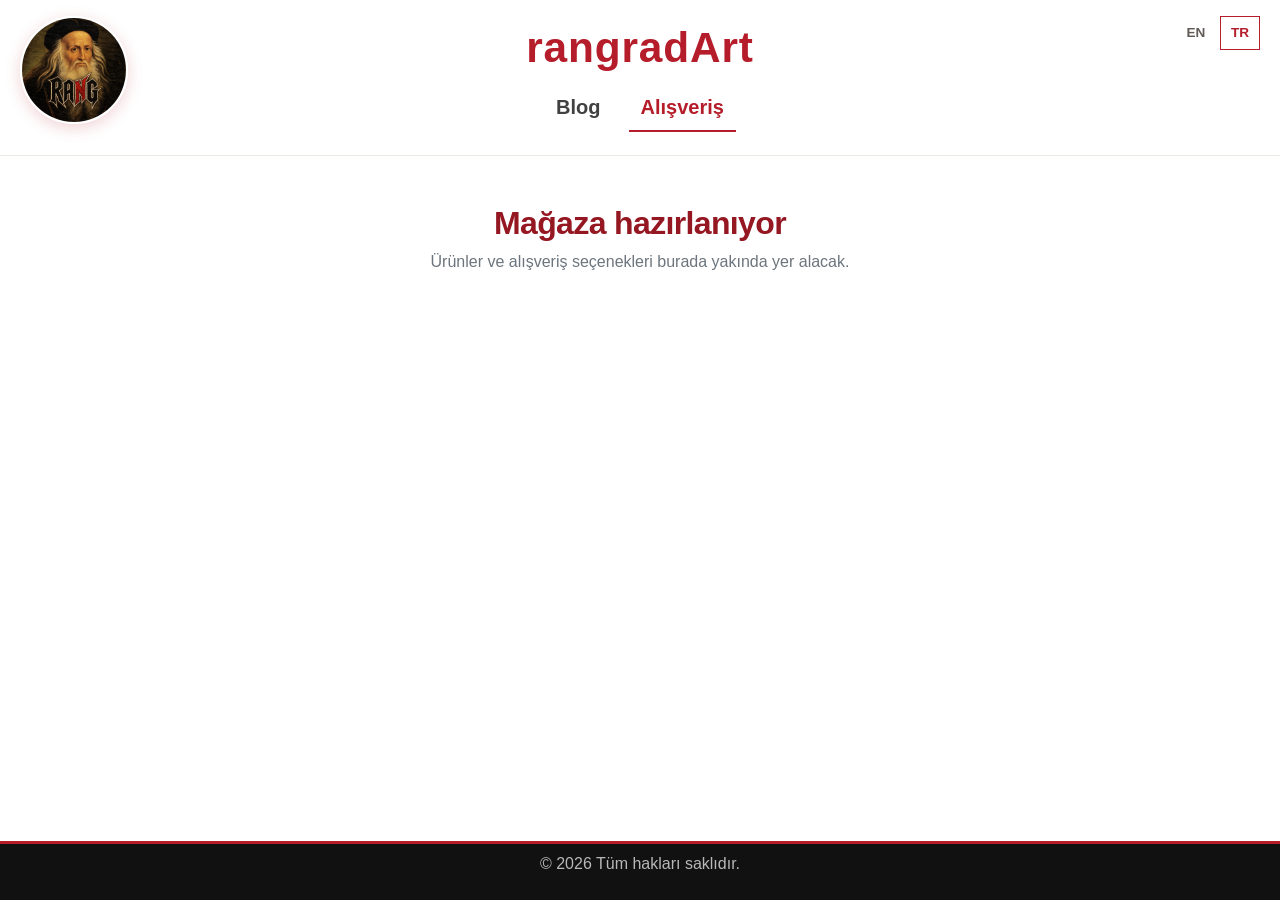
<file: shop.html>
<!DOCTYPE html>
<html lang="tr">
<head>
    <title data-i18n="titleShop">Alışveriş | rangradArt</title>
    <meta charset="utf-8">
    <meta name="viewport" content="width=device-width, initial-scale=1.0">
    <meta name="description" content="rangradArt mağazasını keşfedin." data-i18n-content="descriptionShop">
    <link rel="shortcut icon" href="images/leokirmizi.png">
    <link rel="stylesheet" href="https://stackpath.bootstrapcdn.com/bootstrap/4.4.1/css/bootstrap.min.css" integrity="sha384-Vkoo8x4CGsO3+Hhxv8T/Q5PaXtkKtu6ug5TOeNV6gBiFeWPGFN9MuhOf23Q9Ifjh" crossorigin="anonymous">
    <link rel="stylesheet" href="css/style.css">
</head>
<body>
    <header class="header">
        <a class="site-logo" href="index.html" aria-label="rangradArt ana sayfa" data-i18n-aria-label="brandHome">
            <img src="images/leokirmizi.png" alt="">
        </a>
        <a class="site-title" href="index.html">rangradArt</a>
        <div class="language-switch" role="group" aria-label="Dil seçimi" data-i18n-aria-label="languageSelect">
            <button type="button" data-language="en" aria-pressed="false">EN</button>
            <button type="button" data-language="tr" aria-pressed="true">TR</button>
        </div>
        <nav class="navbar navbar-expand-lg" aria-label="Ana menü" data-i18n-aria-label="mainMenu">
            <ul class="navbar-nav">
                <li class="nav-item">
                    <a class="nav-link" href="blog.html" data-i18n="navBlog">Blog</a>
                </li>
                <li class="nav-item active">
                    <a class="nav-link" href="shop.html" aria-current="page" data-i18n="navShop">Alışveriş</a>
                </li>
            </ul>
        </nav>
    </header>
    <div class="main-wrapper">
        <main class="content px-3 py-5">
            <div class="container text-center">
                <h2 data-i18n="shopComingSoon">Mağaza hazırlanıyor</h2>
                <p class="text-muted" data-i18n="shopDescription">Ürünler ve alışveriş seçenekleri burada yakında yer alacak.</p>
            </div>
        </main>
        <footer class="footer text-center py-2 theme-bg-dark">
            <p class="copyright" data-i18n="copyright">&copy; 2026 Tüm hakları saklıdır.</p>
        </footer>
    </div>
    <script src="js/i18n.js"></script>
</body>
</html>
</file>
<file: css/style.css>
:root {
    --blue: #111111;
    --indigo: #111111;
    --purple: #111111;
    --pink: #111111;
    --red: #b51d2a;
    --orange: #111111;
    --yellow: #111111;
    --green: #111111;
    --teal: #111111;
    --cyan: #111111;
    --white: #ffffff;
    --gray: #6b6b6b;
    --gray-dark: #1a1a1a;
    --primary: #b51d2a;
    --secondary: #2d2d2d;
    --success: #111111;
    --info: #111111;
    --warning: #111111;
    --danger: #b51d2a;
    --light: #f3f3f1;
    --lightgray: #eeeeee;
    --dark: #111111;
    --breakpoint-xs: 0;
    --breakpoint-sm: 576px;
    --breakpoint-md: 768px;
    --breakpoint-lg: 992px;
    --breakpoint-xl: 1200px;
    --font-family-sans-serif: Gotham, "Gotham Book", Arial, sans-serif;
    --font-family-monospace: SFMono-Regular, Menlo, Monaco, Consolas, "Liberation Mono", "Courier New", monospace;
    /* Font Sizes */
    --font-normal: 1em;
    --font-small: 0.8125rem;
    --content-max-width: 860px;
}

*,
*::before,
*::after {
    box-sizing: border-box
}

html {
    line-height: 1.15;
}
body {
    min-height: 100vh;
    display: flex;
    flex-direction: column;
    color: var(--secondary);
    overflow-x: hidden;
    background: #f7f7f5;
    font-family: Gotham, "Gotham Book", Arial, sans-serif;
}
a{
    color: var(--gray-dark);
}
h1,
h2,
h3,
h4,
h5,
h6 {
    color: var(--gray-dark);
    font-weight: 700;
    letter-spacing: -0.02em;
}

.btn {
    font-weight: 700;
    padding: .625rem 1.2rem;
    height: auto;
    transition: all 0.2s ease-in-out;
    border-radius: 0;
}


.btn:focus,
.btn.focus {
    box-shadow: none !important
}

.btn-primary {
    color: #fff;
    background: var(--primary);
    border-color: var(--primary);
}

.btn-primary:hover {
    background: #941722;
    border-color: #941722;
}

.form-control {
    padding-top: 0.875rem;
    padding-bottom: 0.875rem;
    height: 2.75rem;
    border-color: #e5e5e5;
    border-radius: 0;
    background: #fff;
}

.form-control:focus {
    border-color: #b51d2a;
    box-shadow: 0 0 0 .2rem rgba(181, 29, 42, .15);
}

.theme-bg-light {
    background: #f4f4f2 !important
}

.theme-bg-dark {
    background: #111111 !important
}

.header {
    position: relative;
    z-index: 1000;
    width: 100%;
    min-height: 156px;
    background: #ffffff;
    color: var(--gray-dark);
    border-bottom: 1px solid #eceae5;
    text-align: center;
}

.header .site-logo {
    position: absolute;
    top: 1rem;
    left: 1.25rem;
    display: block;
    width: 108px;
    height: 108px;
    overflow: hidden;
    border: 2px solid #fff;
    border-radius: 50%;
    box-shadow: 0 4px 16px rgba(181, 29, 42, .2);
}

.header .site-logo img {
    display: block;
    width: 100%;
    height: 100%;
    object-fit: cover;
}

.header .language-switch {
    position: absolute;
    top: 1rem;
    right: 1.25rem;
    display: flex;
    gap: .25rem;
}

.language-switch button {
    min-width: 2.5rem;
    padding: .35rem .5rem;
    border: 1px solid transparent;
    background: transparent;
    color: #625b58;
    font: inherit;
    font-size: .85rem;
    font-weight: 700;
    cursor: pointer;
}

.language-switch button[aria-pressed="true"],
.language-switch button:hover {
    border-color: #b51d2a;
    color: #b51d2a;
}

.language-switch button:focus-visible {
    outline: 2px solid #b51d2a;
    outline-offset: 2px;
}

.header .site-title {
    color: #b51d2a;
    display: inline-block;
    padding: 1rem 1rem 0;
    font-size: 2.65rem;
    font-weight: 800;
    letter-spacing: .02em;
}

.header .navbar {
    justify-content: center;
    padding: .25rem 1rem .75rem;
}

.header .nav-item {
    margin: 0 .5rem;
    font-weight: 600;
}

.header .nav-item.active .nav-link {
    color: #b51d2a;
    border-bottom: 2px solid #b51d2a;
}

.header .nav-item .nav-link {
    color: rgba(17, 17, 17, 0.8);
    padding: .5rem .75rem;
    font-size: 1.25rem;
    font-weight: 700;
}

.header .nav-item .nav-link:hover {
    color: #941722;
    border-bottom: 2px solid #b51d2a;
}
.social-list a {
    width: 32px;
    height: 32px;
    padding-top: 5px;
    display: inline-block;
    text-align: center;
    border-radius: 50%;
    transition: all 0.2s ease-in-out;
    background-color: #f3f3f1;
    color: #111;
}

.social-list a:hover {
    color: #111;
    background-color: #eaeae6
}

.main-wrapper {
    display: flex;
    flex: 1;
    flex-direction: column;
    background: #fff;
}

.main-wrapper > .content {
    flex: 1;
}

.main-wrapper .container {
    max-width: var(--content-max-width);
}

.home-wrapper {
    display:flex;
    flex:1;
    flex-direction:column;
}

.home-wrapper .content {
    flex:1;
    display:flex;
    align-items:center;
}

.home-hero {
    padding:clamp(2rem, 7vw, 5.5rem);
    background:linear-gradient(135deg, #fff9f8 0%, #f8e9e8 100%);
    border:1px solid #f0d9d9;
    border-left:4px solid #b51d2a;
}

.home-eyebrow {
    color:#b51d2a;
    font-size:.75rem;
    font-weight:800;
    letter-spacing:.16em;
}

.home-hero h1 {
    max-width:700px;
    margin:1.25rem 0;
    color:#171413;
    font-size:clamp(2.7rem, 7vw, 5.5rem);
    line-height:1.03;
    letter-spacing:-.055em;
}

.home-hero h1 .home-title-accent {
    color:#b51d2a;
}

.home-intro {
    max-width:590px;
    color:#625b58;
    font-size:1.15rem;
    line-height:1.8;
}

.home-actions {
    display:flex;
    align-items:center;
    flex-wrap:wrap;
    gap:1.5rem;
    margin-top:2rem;
}

.home-hero .btn-primary {
    background:#b51d2a;
    border-color:#b51d2a;
}

.home-hero .btn-primary:hover {
    background:#941722;
    border-color:#941722;
}

.home-secondary-link,
.home-text-link {
    color:#8f1a25;
    font-weight:700;
}

.home-secondary-link:hover,
.home-text-link:hover {
    color:#64121a;
}

.home-about {
    max-width:650px;
    margin:4rem auto 1rem;
    text-align:center;
}

.home-about h2 {
    margin:.75rem 0;
    color:#b51d2a;
}

.home-about > p:not(.home-eyebrow) {
    color:#625b58;
    line-height:1.8;
}
.page-title {
    position:sticky;
    top:0;
    z-index:9999;
    transition:all .2s;
    background: #f5f5f3 !important;
    border-bottom: 1px solid #eceae5;
}
.sticky{
    padding:1em 0 !important;
}
.page-title .heading {
    font-size: 2.2rem;
    font-weight: 700;
    color: #111;
    letter-spacing: -0.03em;
}

.blog-page-heading h1 {
    margin: 0;
    font-size: clamp(1.25rem, 3vw, 1.6rem);
}

.footer {
    color: rgba(255, 255, 255, 0.7);
    background: #111 !important;
    border-top: 3px solid #b51d2a;
}

.footer a {
    color: #fff
}
.gradient{
    background: #f3f3f1 !important;
}
.content .post .title {
    font-size: 1.275rem
}

.content .post .title a {
    color: var(--gray-dark)
}

.content .post .title a:hover {
    color: var(--gray-dark)
}

.content .post .post-thumb {
    max-width: 160px;
    border-radius: 2px
}

.content .post .intro {
    font-size: 0.875rem
}

.content .post .more-link {
    font-size: var(--font-small);
}

.card {
    border: 1px solid #eeeeee;
    border-radius: 0;
    background: #fff;
    box-shadow: none;
}

.meta {
    color: #8f8f8f;
    font-size: var(--font-small);
}

.meta span {
    display: inline-block;
    margin-right:.25em;
}

.meta span a {
    color: #8f8f8f
}
.meta span.tag {
    background-color: var(--lightgray);
    padding:0 .5em;
    border-radius:5px;
}
.meta span a:hover {
    color: var(--secondary)
}



.meta span:last-child:after {
    display: none
}

.blog-nav .nav-link {
    background: var(--primary);
    color: #fff;
    font-size: 1rem;
    padding: 1rem;
    font-weight: bold;
    position: relative
}

.blog-nav .nav-link:hover {
    background: var(--secondary);
}

.blog-nav .nav-link-prev {
    border-right: 1px solid var(--secondary);
}

.blog-nav .arrow-prev {
    position: absolute;
    left: 1rem;
    top: 1.25rem;
    color: #fff
}

.blog-nav .arrow-next {
    position: absolute;
    right: 1rem;
    top: 1.25rem;
    color: #fff
}

.content .title {
    font-weight: bold;
    font-size: 2rem
}

.content .content-body p,
.content .content-body li {
    font-size: 1.125rem;
    line-height: 1.6
}

.content .content-body h1 {
    font-size: 2.125rem
}

.content .content-body h2 {
    font-size: 2rem
}

.content .content-body h3 {
    font-size: 1.75rem
}

.content .content-body h4 {
    font-size: 1.5rem
}

.content .content-body h5 {
    font-size: 1.25rem
}

.content .content-body h6 {
    font-size: 1.125rem
}

.content .image-caption {
    color: #8f8f8f;
    font-size: 0.875rem
}

.content .image-caption a {
    color: #8f8f8f;
    text-decoration: underline
}

.content .image-caption a:hover {
    color: var(--secondary)
}

.content .blockquote {
    font-family: inherit;
    border-left: 2px solid var(--gray-dark);
    font-size: 1.5rem
}

.content .blockquote p {
    font-size: 1.5rem
}

@media (prefers-reduced-motion: reduce) {
    .social-list a {
        transition: none
    }
    .btn {
        transition: none
    }
}

@media (min-width: 768px) {
   
    
}

@media (max-width: 991.98px) {
    .page-title {
        position:static;
    }

    .header .btn-primary {
        width: 100%
    }

    .header .site-logo {
        top: .75rem;
        left: .75rem;
        width: 76px;
        height: 76px;
    }

    .header .language-switch {
        top: .75rem;
        right: .75rem;
    }

    .main-wrapper {
        margin-left: 0
    }
}

@media (max-width: 767.98px) {
    .header {
        min-height: 164px;
    }

    .header .site-title {
        font-size: 1.85rem;
        padding-top: 2.4rem;
    }

    .header .nav-item .nav-link {
        font-size: 1.15rem;
    }

    .header .site-logo {
        width: 64px;
        height: 64px;
    }

    .header .language-switch {
        top: .55rem;
        right: .35rem;
        gap: 0;
    }

    .language-switch button {
        min-width: 2.2rem;
        padding: .3rem;
        font-size: .75rem;
    }
}



/* -------------------------------------------------------------------------- */
/*	12. Comments
/* -------------------------------------------------------------------------- */


/* Comment Headers ----------------------------- */

.comments-wrapper {
	margin-top: 3rem;
}

.comment-reply-title {
	margin: 0 0 4rem 0;
	text-align: center;
}


/* Comment Item ----------------------------- */

/* COMMENT HEADER */

.comments .comment,
.comments .pingback,
.comments .trackback,
.comments .review {
	padding-top: 3.5rem;
}

div.comment:first-of-type {
	margin-top: 3.5rem;
	padding-top: 0;
}

.comments .comments-header + div {
	margin-top: 0;
	padding-top: 0;
}

.comment-body {
	position: relative;
}

.comment .comment {
	padding-left: 5%;
}

.comment-meta {
	line-height: 1.1;
	margin-bottom: 0;
	min-height: 5rem;
	padding-left: 5rem;
	position: relative;
}

.hide-avatars .comment-meta {
	min-height: 0;
	padding-left: 0;
}

.comment-meta a {
	color: inherit;
}

.comment-author {
	font-size: 1.8rem;
	font-weight: 700;
	letter-spacing: -0.027777778em;
}

.comment-author a {
	text-decoration: underline;
}

.comment-author a:hover,
.comment-author a:focus {
	text-decoration: none;
}

.comment-meta .avatar {
	height: 4rem;
	position: absolute;
	left: 0;
	top: 0;
	width: 4rem;
}

.comment-author .url {
	text-decoration: underline;
}

.comment-metadata {
	color: var(--gray);
	font-size: var(--font-small);
	font-weight: 500;
	margin-top: 0.6rem;
}

.comment-metadata a {
	text-decoration: none;
}

.comment-metadata a:focus,
.comment-metadata a:hover {
	text-decoration: underline;
}


/* COMMENT CONTENT */

.comment-content.entry-content > *:not(.alignwide):not(.alignfull):not(.alignleft):not(.alignright):not(.is-style-wide) {
    width: 100%;
    background-color:var(--lightgray);
    padding:.5em;
}

.comment-content.entry-content .alignleft {

	/*rtl:ignore*/
	margin-left: 0;
}

.comment-content.entry-content .alignright {

	/*rtl:ignore*/
	margin-right: 0;
}

/* COMMENT FOOTER */

.comment-footer-meta {
	align-items: center;
	display: flex;
	flex-wrap: wrap;
	font-size: var(--font-small);
	font-weight: 600;
	justify-content: flex-start;
	letter-spacing: 0.030833333em;
	line-height: 1;
	margin: 1.5rem 0 -1rem -1.5rem;
	text-transform: uppercase;
}

.comment-footer-meta > * {
	margin: 0 0 1rem 1.5rem;
}

.comment-reply-link {
    background-color: var(--primary);
    border-radius:2px;
	color: #fff;
	display: block;
	padding: 0.7rem;
}

.bypostauthor .comment-footer-meta .by-post-author {
	display: block;
}

.comment-footer-meta a {
	text-decoration: none;
}

.comment-footer-meta a:focus,
.comment-footer-meta a:hover {
	text-decoration: underline;
}


/* Pingbacks & Trackbacks ------------------------- */

.pingback .comment-meta,
.trackback .comment-meta {
	padding-left: 0;
}


/* Comments Pagination ---------------------------- */

.comments-pagination {
	display: flex;
	flex-wrap: wrap;
	justify-content: space-between;
	margin-top: 6rem;
	text-align: center;
}

.comments-pagination.only-next {
	justify-content: flex-end;
}

.comments-pagination .page-numbers {
	display: none;
	text-decoration: none;
}

.comments-pagination .page-numbers:focus,
.comments-pagination .page-numbers:hover {
	text-decoration: underline;
}

.comments-pagination .prev,
.comments-pagination .next {
	display: block;
}

.comments-pagination .prev {
	left: 0;
}

.comments-pagination .next {
	right: 0;
	text-align: right;
}


/* Comment Respond ---------------------------- */

.comment-respond::after {
	clear: both;
	content: "";
	display: block;
}

.comment-respond .comment-notes,
.comment-respond .logged-in-as {
	color: #6d6d6d;
	font-size: 1.6rem;
	line-height: 1.4;
	margin: -3rem 0 4rem 0;
	text-align: center;
}

.comment-respond .comment-notes a,
.comment-respond .logged-in-as a {
	color: inherit;
	text-decoration: none;
}

.comment-respond .comment-notes a:focus,
.comment-respond .comment-notes a:hover,
.comment-respond .logged-in-as a:focus,
.comment-respond .logged-in-as a:hover {
	text-decoration: underline;
}

.comment-respond p {
	line-height: 1.1;
	margin-bottom: 2rem;
	margin-left: auto;
	margin-right: auto;
}

.comment-respond p:not(.comment-notes) {
	max-width: 58rem;
}

.comment-form-cookies-consent {
	align-items: baseline;
	display: flex;
}

.comment-respond > p:last-of-type {
	margin-bottom: 0;
}

.comment-respond label {
	display: block;
}

.comment-respond input[type="checkbox"] + label {
	font-size: 1.5rem;
	line-height: 1.25;
}

.comment-respond input[type="text"],
.comment-respond input[type="email"],
.comment-respond textarea {
	margin-bottom: 0;
}

.comment-respond textarea {
	height: 15rem;
}

.comment-respond #submit {
	display: block;
}

.comment-respond .comments-closed {
	text-align: center;
}


/* Reply Respond ---------------------------- */

.comments .comment-respond {
	padding: 3rem 0 0;
}

.comments .comment-respond .comment-reply-title,
.comments .comment-respond .comment-notes,
.comments .comment-respond .logged-in-as {
	text-align: left;
}

.comment-reply-title small {
	display: block;
	font-size: 1.6rem;
	font-weight: 600;
	letter-spacing: -0.0277em;
	margin: 0.5rem 0 0 0;
	white-space: nowrap;
}

.comment-reply-title small a {
	text-decoration: none;
}

.comment-reply-title small a:focus,
.comment-reply-title small a:hover {
	text-decoration: underline;
}

.blog-submit {
	padding: 1.5rem;
	border: 1px solid #f0d9d9;
	border-left: 4px solid #b51d2a;
	background: #fff9f8;
}

.blog-submit .form-control {
	height: auto;
}

.blog-submit h2,
.main-wrapper > .content h2 {
	color: #941722;
}

.blog-submit textarea.form-control {
	min-height: 12rem;
	resize: vertical;
}

.blog-status {
	min-height: 1.5rem;
	color: #941722;
}

.blog-post {
	padding: 1.5rem 0;
	border-bottom: 1px solid #f0d9d9;
	border-left: 3px solid #b51d2a;
	padding-left: 1rem;
}

.blog-post:first-child {
	padding-top: 0;
}

.blog-post h3 {
	color: #941722;
}

.blog-post-content {
	white-space: pre-wrap;
	overflow-wrap: anywhere;
}

.blog-honeypot {
	position: absolute;
	left: -10000px;
	width: 1px;
	height: 1px;
	overflow: hidden;
}
</file>
